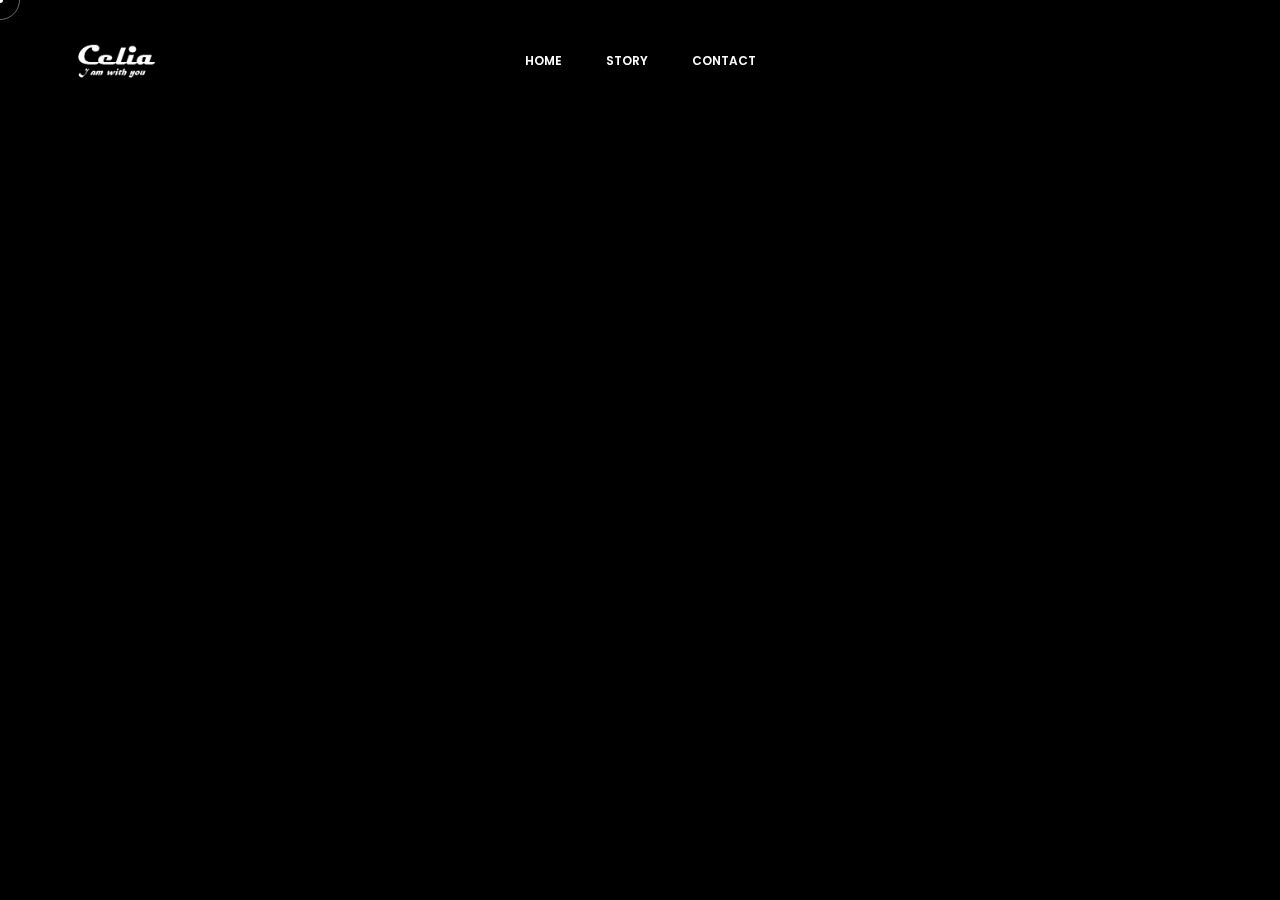
<file: contact.html>
<!DOCTYPE HTML>
<html lang="en">
    <head>
        <!--=============== basic  ===============-->
        <meta charset="UTF-8">
        <title>Celia, never the last day of summer</title>
        <meta name="robots" content="index, follow">
        <meta name="keywords" content="">
        <meta name="description" content="">
        <!--=============== css  ===============-->
        <link type="text/css" rel="stylesheet" href="static/css/plugins.css">
        <link type="text/css" rel="stylesheet" href="static/css/style.css">

    </head>
    <body>	
        <!-- main  -->
        <div id="main">
            <!--  logo -->
            <a class="abc logo-holder"><img src="static/picture/logo.png" alt=""></a>
            <!--  logo end -->
            <!--  navigation -->
            <div class="nav-holder main-menu">
                <nav>
                    <ul>
                        <li>
                            <a href="index.html" class="abc">HOME</a>
                        </li>
                        <li>
                            <a href="story.html" class="abc">STORY</a>
                        </li>
                        <li>
                            <a href="contact.html" class="abc">CONTACT</a>
                        </li>
                    </ul>
                </nav>
            </div>
            <!-- navigation  end -->  			
            <div class="nav-button-wrap">
                <div class="nav-button"><span></span><span></span><span></span></div>
            </div>
            <!--  navigation -->
            <!-- wrapper-->
            <div id="wrapper">
                <!-- content-holder-->
                <div class="content-holder hide_footer">
                    <div class="header-bg"></div>
                    <!-- content -->
                    <div class="content fl-wrap">
                        <!-- hero-section -->

						
                        <div class="container column-container">
                            <div class="fl-wrap content-item sec-anim">

								<div class = "contact-wrap-1" >
								 <a class = "story-wrap-pic"> <img src="static/picture/contact.png" width = 90%  alt="" /></a>
								</div>
								
								<div class = "contact-wrap" >
								 <a class = "story-wrap-pic"> <img src="static/picture/wx.jpg" width = 30%  alt=""/></a>
								</div>
	

                    <div class="footer-bg fl-wrap">
                        <div class="footer-bg_polcy"></div>
                        <div class="footer-bg_social_links"></div>
                        <div class="to-top-btn"><i class="fal fa-angle-up"></i></div>
                    </div>
                    <!-- share-wrapper-->
                    <div class="share-wrapper">
                        <div class="share-container isShare"></div>
                    </div>
                    <!-- share-wrapper  end -->
                    <div class="progress-bar-wrap">
                        <div class="progress-bar color-bg"></div>
                        <div class="mousey">
                            <div class="scroller"></div>
                        </div>
                    </div>
					<!-- policy-box-->
					            <div class="policy-box">
                <span>&#169; Abel 2021  -  Always love you. </span>
				<!-- policy-box end-->
            </div>
					
                </div>
                <!-- content-holder end-->
            </div>
			</div>
			</div>
			</div>
            <!-- wrapper end-->
            
            

            
            <!-- cursor-->
            <div class="element">
                <div class="element-item"></div>
            </div>
            <!-- cursor end--> 			
        </div>
        <!-- Main end -->
        <!--=============== scripts  ===============-->
		<script src="static/js/jquery.min.js"></script>
        <script src="static/js/plugins.js"></script>
        <script src="static/js/scripts1.js"></script>
    </body>
</html>
</file>
<file: static/css/style.css>
/* CSS Document */

/*======================================
 [ -Main Stylesheet-
  Theme: Endor Photography - Creative  Responsive Photography  Portfolio
  Version: 1.0
  Last change: 18/07/2021 
  ++fonts++
  ++general++ 
  ++cursor++ 
  ++header++ 
  ++portfolio++ 
  ++about++ 
  ++services++ 
  ++footer++ 
  ++share++ 
  ++blog++ 
  ++responsive++   
  ]
/*-------------Fonts---------------------------------------*/
@import url('css2.css');
/*-------------General Style---------------------------------------*/
html {
	overflow-x: hidden !important;
	overflow-y: scroll !important;
	height: 100%;
}
body {
	margin: 0;
	padding: 0;
	font-weight: 400;
	font-size: 14px;
	height:100%;
	text-align: center;
    color: #fff;
	background: #000;
	font-family: 'Poppins', sans-serif;
}
@-o-viewport {
	width: device-width;
}
@-ms-viewport {
	width: device-width;
}
@viewport {
	width: device-width;
}
 
/* ------Cursor------------------------------------------------------------ */
.main-loader {
	position: fixed;
	top: 0;
	right: 0;
	left: 0;
	bottom: 0;
	z-index: 100;
	background: #000;
}
.ml-wrap {
	position: absolute;
	left: 50%;
	width: 120px;
	transform: translateY(-50%);
	margin-left: -45px;
 
	top: 50%;
}
.ml-wrap img {
	width: 120px;
	height: auto;
	position: relative;
	z-index: 1;
}
.ml-mask {
  position: absolute;
  top: -10%;
  right: 0;
  width: 200%;
  height: 120%;
  max-width: none;
  background-image: linear-gradient(to right, transparent, #000 50%, #000);	
	z-index: 2;
}
/*--------------Typography--------*/
p {
	font-size: 12px;
	line-height: 24px;
	padding-bottom: 10px;
	font-weight: 400;
    color: #fff;
}
blockquote {
	float: left;
	padding: 10px 20px;
	margin: 0 0 20px;
	font-size: 17.5px;
	border-left: 8px solid #333;
	position: relative;
}
blockquote:before {
	font-family: Font Awesome\ 5 Pro;
	content: "\f10e";
	position: absolute;
	color: #ccc;
	bottom: 3px;
	font-size: 33px;
	right: 6px;
	opacity: 0.2
}
blockquote p {
	font-style: italic;
	color: #ccc;
}
/*--------------General------------*/
#main {
	height: 100%;
	width: 100%;
	position: absolute;
	top: 0;
	left: 0;
	z-index: 2;
}
.fl-wrap {
	float: left;
	width: 100%;
	position: relative;
}
.full-height {
	height:100%;
}
.hidden-item , .hov_zoom{
	overflow:hidden;
}
#wrapper , .content-holder {
	position: absolute;
	top: 0;
	left:0;
	right: 0;
	bottom: 0;
	z-index: 1;
 
}
.bg {
	position: absolute;
	top: 0;
	left: 0;
	width: 100%;
	height: 100%;
	z-index: 1;
	background-size: cover;
	background-attachment: scroll;
	background-position: center;
	background-repeat: repeat;
	background-origin: content-box;
}
.overlay {
	position: absolute;
	top: 0;
	left: 0;
	width: 100%;
	height: 100%;
	background: #000;
	opacity: 0.4;
	z-index: 3;
}
.hero-showcase-wrap {
	position: fixed;
	top: 0;
	left: 0;
	right: 0;
	bottom: 0;
	overflow: hidden;
}
.hero-showcase {
	position: absolute;
	height:100vh;
    width:100%;
	overflow:hidden;
	perspective: 2200px;
	padding: 150px 0 0 150px;
}
.content {
	padding: 150px 150px 0;
	z-index: 1;
}
.container {
	max-width: 1224px;
	width: 92%;
	margin: 0 auto;
	position: relative;
	z-index: 5;
}
.small-container {
	max-width: 1064px;
}
.header-bg {
	position: fixed;
	top: 0;
	left: 0;
	right: 0;
	height: 120px; 
	z-index: 2;
	background:rgba(0,0,0,0.8);
    -webkit-backdrop-filter: blur(5px);
    backdrop-filter: blur(5px);
}
.hb_mob {
	display: none;
}
.footer-bg {
	padding: 0 60px 50px;
}
.nav-holder {
	position: fixed;
	top: 50px;
	right:50%;
	transform: translateX(50%);
	z-index: 20;
}
.nav-holder li {
	display: inline-block;
	margin: 0 20px;
}
.nav-holder li a {
	color: #fff;
	text-transform: uppercase;
	font-size: 12px;
	font-weight: 600;
}
.nav-holder nav li ul {
	margin: 30px 0 0 0;
	opacity: 0;
	visibility: hidden;
	position: absolute;
	min-width:190px;
	top: 66px;
	left: 0;
	z-index: 1;
	padding:10px 0;
	background: rgba(0,0,0,0.71);
	transition: all .2s ease-in-out;
}
.nav-holder nav li:hover > ul {
	opacity: 1;
	visibility: visible;
	margin: 0;
}
.nav-holder nav li ul li ul {
	top: -10px  ;
	left: 100%;
	margin-left:25px;
	margin-top:0;
	max-width:150px;
}
.nav-holder nav li ul li:hover  > ul  {
	opacity: 1;
	visibility: visible;
	margin-right:0px;
}
.nav-holder nav li ul li {
	width:100%;
	float:left;
	height:auto;
	position:relative;
}
.nav-holder nav li a:hover{
    color: #999;
}
.nav-holder nav li ul a {
	color:#fff;
	float:left;
	width:100%;
	font-size:12px;
	text-align:left;
	padding:6px 15px;
	letter-spacing:0px;
}
.nav-button-wrap {
	position: fixed;
	right: 140px;
	display: none;
	height:38px;
	width:38px;
	cursor:pointer;
	top:20px;
	z-index: 50;
}
.nav-button  {
	position:absolute;
	top:50%;
	left:50%;
	width:22px;
	height:20px;
	margin-left:-11px;
	margin-top:-6px;
}
.nav-button span{
	float:left;
	width:100%;
	height:2px;
	background:#fff;
	margin-bottom:4px;
	border-radius:4px;
    transition: all 200ms linear;
}
.nav-button span:first-child {
    width: 50%;
}
.share-btn {
	position: fixed;
	top: 40px;
	right: 60px;
	z-index: 20;
	color: #fff;
	cursor: pointer;
	font-size: 10px;
	text-transform: uppercase;
	border: 1px solid rgba(255,255,255,0.1);
	height: 40px;
	line-height: 40px;
	width: 126px;
	overflow: hidden;
	font-weight: 600;
	background: rgba(255,255,255,0.08);
}
.share-btn:before {
	font-family: Font Awesome\ 5 Pro;
	content: "\f00d";
	position: absolute;
	left: 0;
	right: 0;
	top: 100%;
	height: 40px;
	line-height: 40px;
 	transition: all .3s ease-in-out;
	background: #333;
	color: #fff;
}
.share-btn.uncl-share:before {
	top: 0;
}
.policy-box {
	position: fixed;
	z-index: 20;
	right: 60px;
	bottom: 40px;
	color: #fff;
	text-align: left;
	font-weight: 600;
	font-size: 11px;
	text-transform: uppercase;
	transition: all .2s ease-in-out; 
}
.footer-bg_polcy  {
	float: right;
	color: #fff;
	text-align: left;
	font-weight: 600;
	font-size: 11px;
	text-transform: uppercase;	
}
.sd_footer.social_links {
	display: block;
}
/* ------header------------------------------------------------------------ */
.logo-holder {
	position: fixed;
	top: 30px;
	left:60px;
	z-index: 20;
} 
.logo-holder img {
	width: auto;
	height: 60px;
}
.social_links {
	position: fixed;
	bottom: 40px;
	left: 50px;
	z-index: 20;
	font-weight: 700;
	transition: all .2s ease-in-out;
}
.footer-bg_social_links {
	font-weight: 700;
	float: left;
}
.social_links ul , .footer-bg_social_links ul , .mob-footer_gal ul {
	float: left;
}
.social_links li , .footer-bg_social_links li , .mob-footer_gal li {
	float: left;
	margin-left: 15px;
}
.social_links li a , .footer-bg_social_links li a ,  .mob-footer_gal li a {
	color: #fff;
	font-size: 12px;
}
.social_links span , .footer-bg_social_links   span , .mob-footer_gal span {
	float: left;
	margin-right: 10px;
	position: relative;
	font-size: 12px;
	top: 2px;  
}
.mob-footer_gal {
	padding: 0 30px 30px;
}
.mob-footer_gal .sc-links_clone {
	float: right;
}
.mfg-2 {
	display: none;
}
/* ------portfolio------------------------------------------------------------ */
.hero-section_bg {
	overflow: hidden;
	padding: 240px 0;
	z-index: 1;
}
.hero-sec_anim {
	position: absolute;
	top: 0;
	left: 0;
	right: 0;
	bottom: 0;
	background:#000;
	z-index: 10;
}
.hero-section_bg:before {
	content: '';
	position: absolute;
	left: 0;
	right: 0;
	bottom: 0;
	height: 30%;
	background: linear-gradient(to bottom, rgba(0, 0, 0, 0) 0%, rgba(0, 0, 0, 0.99) 100%);
	z-index: 10;
}
.hero-section_title {
	z-index: 2;
}
.sec-anim , .hero-section_title {
	transform: translateY(50px);
	opacity: 0;
}
.hero-section {
	margin-bottom: 150px;
}
.hero-section_title h2 {
    font-family: 'Oswald', sans-serif;
    font-weight: 700;
    font-size: 60px;
    line-height: 90px;
	color: #fff;
	text-transform: uppercase;
	position: relative;
	top: -60px;
}
.hero-section_title h2:before {
	content: '';
	position: absolute;
	left: 50%;
	bottom: -60px;
	width: 50px;
	height: 2px;
	background: #fff;
	margin-left: -25px;
}
.section {
	margin: 90px 0;
}
.section-title {
	margin: 0 0 90px 0;
}
.section-title h3 {
	font-size: 30px;
    line-height: 40px;
	color: #fff;
	font-weight: 700;
}
.column-wrapper_text p {
	text-align: left;
	color: #BABABA;
}
.column-wrapper_text h4 {
	text-align: left;
	color: #fff;
	font-size: 22px;
	margin-bottom: 30px;
}
.image-collage-wrap {
	padding: 0 0 0 40px
}
.image-collage-wrap img {
	width: 100%;
	height: auto;
	top: -60px;
	position: relative;
}
.inline-facts-holder {
	text-align: left;
	margin-top: 20px;
} 
.inline-facts {
	float: left;
	width: 33.3%;
}
.inline-facts .num {
	font-size: 36px;
	color: #fff;
    font-weight: 700;
	padding-right: 10px;
}
.inline-facts h6 {
	color: #BABABA;
	font-size: 11px;
}
.services-item {
	padding: 90px 40px 30px;
	background: #111;
}
.column-wrapper_text.services-item h4 {
	font-size: 18px;
}
.services-item i {
	position: absolute;
	right: 20px;
	top: 20px;
	font-size: 54px;
	color: #fff;
	opacity: 0.2;
}
.serv-list {
    float: left;
    width: 100%;
	margin-top: 12px;
	padding-top: 20px;
	border-top: 1px solid rgba(255,255,255,0.1)
}
.serv-list li {
	float: left;
    text-align: left;
    padding:0  10px 0 0;
	color: #fff;
	font-size: 10px;
	text-transform: uppercase;
}
.serv-number {
	position: absolute;
	top: 30px;
	left: 40px;
    font-weight: 600;
}
.fixed-aside-btn {
	position: fixed;
	top: 50%;
	right: 0;
	z-index: 10;
	width: 60px;
}
.fixed-aside-btn_item {
	position: absolute;
    left: -20px;
    top: 50%;
    font-size: 10px;
    text-transform: uppercase;
    font-weight: 500;
    color: #fff;
    letter-spacing: 2px;
    white-space: nowrap;
	opacity: 0;
    transform: rotate(90deg);
    z-index: 2;
}
.fixed-aside-btn_item:before {
	content: '';
	position: absolute;
	left: 0;
	bottom: -10px;
	height: 2px;
	transition: all .3s ease-in-out;
	width: 0;
	background: #fff;
}
.fixed-aside-btn_item:hover:before {
	width: 30px;
}
.fixed-aside-btn_item i {
	margin-left: 20px;
	transition: all .3s ease-in-out;
}
.fixed-aside-btn_item:hover i {
	transform: rotate(90deg);
}
.fixed-aside-btn_item:hover {
	color: rgba(255,255,255,0.7)
}
.progress-bar-wrap {
	position:fixed;
	top:50%;
	left: -60px;
	height: 350px;
	margin-top: -175px;
	width: 1px;
 	transition: all .4s ease-in-out;
	z-index:23;
}
.pbw_vis {
	left: 60px;
	opacity: 1;
}
.progress-bar-wrap:before {
	content:'';
	position:absolute;
	top:0;
	left:0;
	width:1px;
	height:100%;
	background:rgba(255,255,255,0.2);
	z-index:1;
}
.progress-bar {
    position:relative;
    height:0%;
    width:1px;
	z-index:2;
	top:0;
	background: rgba(255,255,255,0.3);
	transition: all .6s ease-in-out;
}
.mousey {
	position: absolute;
	bottom: -60px;
	right: -9px;
	width: 20px;
	height: 30px;
	border-radius: 3px;
	padding: 0 6px;
	border: 1px solid rgba(255,255,255,0.3);
	box-sizing: border-box;
}
.scroll-down-wrap.transparent_sdw .mousey {
	border-color:#fff;
}
.scroller {
	position: relative;
	left: 50%;
	top: 6px;
	margin-left: -1px;
	width: 2px;
	height: 4px;
	background:#fff;
	border-radius: 25%;
	animation-name: scroll;
	animation-duration: 2.2s;
	animation-timing-function: cubic-bezier(.15, .41, .69, .94);
	animation-iteration-count: infinite;
}
.scroll-down-wrap.transparent_sdw .scroller {
	background:rgba(255,255,255, 0.4);
}
@keyframes scroll {
	0% {
		opacity: 0;
	}
	10% {
		transform: translateY(0);
		opacity: 1;
	}
	100% {
		transform: translateY(10px);
		opacity: 0;
	}
}
.page-scroll-nav {
	position: fixed;
	top: 50%;
	right: 60px;
	margin-top: -30px;
	z-index: 20;
	width: 120px;
}
.page-scroll-nav li {
	float: left;
	width: 100%;
	margin-bottom: 10px;
	text-align: right;
}
.page-scroll-nav li a {
	color:#fff;
	font-size: 11px;
	text-transform: uppercase;
	font-weight: 600;
	position: relative;
	opacity: 0;
	float: left;
	width: 100%;
	transform: translateY(10px);
}
.page-scroll-nav li a:hover {
	color: rgba(255,255,255,0.5);
}
.page-scroll-nav li a:before {
	content: '';
	position: absolute;
	right: -30px;
	height: 1px;
	top: 50%;
	width: 0;
	background:rgba(255,255,255, 0.5);
	transition: all .2s ease-in-out;
}
.page-scroll-nav li a.actscr-link:before {
	width: 15px;
}
/*------ testimonials------------------------------------------------*/
.testi-item p{
	text-align:left;
	padding:25px 0 20px 0;
	color: #BABABA;
	font-size:12px;
}
.testi-item {
	padding: 20px 30px 25px;
	background: #111;
}
.testi-item:after {
    font-family: Font Awesome\ 5 Pro;
    content: "\f10e";
    bottom: 20px;
    right: 25px;
    position: absolute;
    color: #fff;
    opacity: .2;
    font-size: 24px;
}
.testi-item h3 {
	font-size:14px;
	padding:16px 0 14px 70px;
	font-weight:700;
	text-align:left;
}
.testi-number {
    position: absolute;
    right: 30px;
    top: 20px;
    color: #fff;
    font-size: 14px;
    z-index: 20;
    font-weight: 600;
}
.teti-link{
	float:left;
	font-weight:600;
	border-bottom:1px dotted rgba(255,255,255,0.3);
	color:#fff;
	font-size:10px;
	letter-spacing:2px;
	text-transform:uppercase;
}
.testi-avatar  , .testi-avatar img{
	width:50px;
	height:50px;
	border-radius:100%;
}
.testi-avatar {
	position:absolute;
	left:30px;
	top:20px;
	opacity:1;
	overflow:hidden;
}
.single-slider img {
	width:100%;
	height:auto;
}
.testilider-controls {
	float:left;
	position:relative;
	margin-top:40px;
}
.testilider-controls .ss-slider-btn {
	float:left;
	width:36px;
	height:36px;
	line-height:36px;
	color:#fff;
	background:#292929;
	border-radius:100%;
	margin-right:6px;
	cursor:pointer;
}
.tc-pagination {
	margin-top: 30px;
}
.tc-pagination .swiper-pagination-bullet   {
	background:none;
	position:relative;
	margin-right: 20px;
	height: 6px;
	opacity:1;
}
.tc-pagination .swiper-pagination-bullet:before  {
	content:'';
	position:absolute;
	left:50%;
	top:0;
	height:100%;
	width:6px;
	border-radius:100%;
	background:rgba(255,255,255,0.4);
	margin-left:-3px;
    transition: all 0.5s ease;
}
 .tc-pagination  .swiper-pagination-bullet:after  {
	content:'';
	position:absolute;
	left:50%;
	top:50%;
	width:22px;
	height:22px;
	margin:-11px 0 0 -11px;
	box-sizing:border-box;
	border:1px solid rgba(255,255,255,0.4);
	border-radius:100%;
    transition: all 0.3s ease;
    transform :scale(0.0);
}
 .tc-pagination  .swiper-pagination-bullet.swiper-pagination-bullet-active:after  {
    transform :scale(1.0);
}
 .tc-pagination  .swiper-pagination-bullet.swiper-pagination-bullet-active:before   {
	background: #fff;
}
.client-list {
	margin:30px 0 0;
}
.client-list li {
	float: left;
	width: 25%;
	position: relative;
	overflow: hidden;
	padding: 2px;
	margin: 0;
}
.client-list li a {
	float: left;
	width: 100%;
	padding: 20px 70px;
	transition: all 200ms linear;
	position: relative;
}
.client-list  li a:hover {
	background:#111;
}
.client-list li img {
	width: 100%;
	height: auto;
}
/* ------portfolio------------------------------------------------------------ */
.gallery-items {
	width:150%;
	padding:  0 150px 150px 0;
}
.grid-item-holder , .folio-img {
	float:left;
	width:100%;
	height:auto;
	position:relative;
	overflow:hidden;
}
.gallery-item {
	float: left;
	position: relative;
	width: 25% ;
	padding: 20px 20px 0 0;
}
.hov_box {
	position: relative;
	overflow: hidden;
	opacity: 0;
	transform: scale(0.94)
}
.gallery-item img {
    float: left;
    width:100%;
	height: auto;
    position: relative;
    z-index: 1;
    -webkit-transition: all 2000ms cubic-bezier(.19,1,.22,1) 0ms;
    -webkit-transform: translateZ(0);
    transform: translateZ(0);
    transition: all 2000ms cubic-bezier(.19,1,.22,1) 0ms;
}
.gallery-item:hover img {
	-webkit-transform: scale(1.1);
	transform: scale(1.1);
}
.filter-btn {
	position: fixed;
	top: 50%;
	right: 50px;
	width: 44px;
	height: 44px;
	z-index: 10;
	margin-top: -22px;
	cursor: pointer;
	color: #fff;
}
.filter-btn_container:before {
	font-family: Font Awesome\ 5 Pro;
	content: "\f00d";
	position: absolute;
	color: #fff;
	bottom: 4px;
	left: -8px;
	width: 44px;
	height: 44px;
	line-height: 44px;
	font-size: 18px;
	font-weight: 100;
	opacity: 1;
	transform: scale(1.0);
	transition: all 0.2s linear;
	transition-delay: 0.1s;
}
.filter-btn.hid-filter .filter-btn_container:before {
	opacity: 0;
	transform: scale(0);
}
.filter-btn_container {
	float: left;
	position: relative;
    width:44px;
    height: 44px;		
}
.filt-line {
	position: relative;
	float: left;
	width: 14px;
	height: 14px;
	margin: 2px;
	border: 1px solid rgba(255,255,255,0.6);
	box-sizing: border-box;
	transition: all 0.2s linear;
	opacity: 0;
	transform: scale(0);
}
.filter-btn.hid-filter .filt-line {
	opacity: 1;
	transform: scale(1.0);	
}
.filter-btn.hid-filter .filt-line:nth-child(2) {
	transition-delay: 0.1s
}
.filter-btn:hover .filt-line:nth-child(2)  , .filter-btn:hover .filt-line:nth-child(3)  {
	transform:translateY(10px);
	opacity: 0;
}
.filt-title {
	position: absolute;
	left: -2px;
	bottom: -15px;
	opacity: 0;
	font-size: 10px;
	text-transform: uppercase;
	margin-top: 6px;
	transition: all 0.3s linear;
 	transition-delay: 0.2s
}
.filter-btn:hover .filt-title {
	opacity: 1;
	margin-top: 0;
}
.gallery-filters-wrap {
	position: fixed;
	top: 0;
	left: 0;
	bottom: 0;
	right: 0;
	z-index: 9;
	display: none;
}
.gallery-filters {
	position: absolute;
	top: 50%;
	right: 250px;
	transform: translateY(-50%);
	z-index: 3;
}
.count-folio {
	position: absolute;
	right: -50px; 
	top: 50%;
	z-index: 1;
	transform: translateY(-50%);
	color: #fff;
	opacity: 0;
}
.count-folio div {
	float: left;
	position: relative;
	font-family: 'Oswald', sans-serif;
    -webkit-text-stroke-color: rgba(255,255,255,0.15);
    -webkit-text-stroke-width: 1px;
    color: rgba(255,255,255,0.01);
    font-size: 164px;
	font-weight:800;
}
.gallery-filters a {
	color: #fff;
	margin: 0 15px;
    font-family: 'Oswald', sans-serif;
    font-size: 16px;
    text-transform: uppercase;
    font-weight: 700;
	position: relative;
	z-index: 2;
	opacity: 0;
	top: 10px;
}
.gallery-filters a span {
	font-size:12px;
	position: relative;
	margin-right: 10px;
	width: 20px;
	opacity: 0.6
}
.gallery-filters a:before {
	content: '';
	position: absolute;
	left: 24px;
	bottom: -10px;
	width: 0;
	height: 3px;
	background: #fff;
	transition: all 0.3s linear;
}
.gallery-filters-overlay {
	position: absolute;
	left: 0;
	right: 0;
	bottom: 0;
	top: 0;
	z-index: 1;
	transition: all 0.3s linear;
	opacity: 0;
    background: linear-gradient(to right, rgba(0, 0, 0, 0) 0%,rgba(0, 0, 0, 0.99) 100%);
}
.vis_overlay {
	opacity: 1;
}
.gallery-filters a.gallery-filter-active:before   {
	width: 24px;
}
.hov_box  .overlay {
	transition: all 0.3s linear;
	opacity: 0.3;
}
.hov_box:hover .overlay {
	opacity: 0.6;
}
.hov_box-title  {
	position: absolute;
	top: 50%;
	left: 0;
	right: 0;
	z-index: 3;
 	transition: all 0.3s linear;
	opacity: 0;
	transform: translateY(20px)
}
.hov_box:hover .hov_box-title {
	opacity: 1;
	transform: translateY(0)
}
.hov_box-title a {
	font-size: 22px;
	font-weight: 600;
	color: #fff;
	display: block;
	position: relative;
}
.hov_box-title a:before {
	content: '';
	position: absolute;
	top: -15px;
	left: 50%;
	width: 0;
	height: 2px;
	margin-left: 0;
	background: #fff;
	transition: all 0.3s linear;
}
.hov_box-title a:hover:before {
	width: 30px;
	margin-left: -15px;
}
.cat_item {
	display: inline-block;
	margin-top:10px;
	font-size: 10px;
	font-weight: 500;
	text-transform: uppercase;
	z-index: 3;
}
.fsc-holder {
    height: 100%;
    position: absolute;
    top: 0;
    left: 0;
	width: 100%;
    padding: 120px 0 100px 0;
    z-index: 1;
    overflow: hidden;
}
.swiper-container {width:100%;height:100%;margin:0 auto;}  
.anim-fw {
	float:left;
	width:100%;
	height:100%;
	position:relative;
}
.fw-carousel .swiper-container {
	position:absolute;
	left:0;
	right:0;
}
.fw-carousel .swiper-slide img   {
	width: auto!important;
	height:100%!important;
	position:relative;
	z-index:1;
}
.fw-carousel    .swiper-slide    {
    width: auto !important;
    height: 100% !important;
    display: inherit !important;
	overflow: hidden;
}
.hs_init-container {
	position: absolute;
	left: 50%;
	width: 450px;
	bottom:-50px;
	z-index: 20;
	margin-left: -225px;
	opacity: 0;
}
.hs_init {
	position: absolute;
	left: 0;
	right: 0;
	height: 1px;
	background: rgba(255,255,255,0.2);
}
.swiper-scrollbar-drag {
	background: #fff
}
.fwcb {
	position: absolute;
	top: 50%;
	width: 20px;
	height: 20px;
	line-height: 20px;
	margin-top: -9px;
	cursor: pointer;
	font-size: 18px;
}
.fw-carousel-button-prev {
	left: -40px;
}
.fw-carousel-button-next {
	right: -40px;
}
.pr-det_btn {
	position: absolute;
	right:50px;
	bottom: -50px;
	height: 36px;
	opacity: 0;
    color: #fff;
    cursor: pointer;
    font-size: 10px;
	font-weight: 800;
    text-transform: uppercase;
	z-index: 20;
}
.pr-det_btn_title {
	float: left;
	position: relative;
	top: 8px;
	margin-right: 20px;
}
.pr-det_btn:hover .pr-det_btn_title {
	color: rgba(255,255,255,0.7)
}
.pib_icon {
 	width:40px;
	height:40px;
	float: left;
}
.sb-button_point {
	height:10px;
	float: left;
	width: 100%;
	position: relative;
}
.sb-button_point:before {
	content:'';
	position:absolute;
	right:50%;
	top:50%;
	width:4px;
	height:4px;
	background:rgba(255,255,255,0.5);
	margin:-2px -2px 0 0;
	border-radius:100%;
	transition: all .2s ease-in-out;
}
.sb-button_point:nth-child(2):before {
	background: #fff
}
.pr-det_btn:hover .sb-button_point:nth-child(2):before {
	margin-right:8px;
}
.pr-det_wrapper {
	position: absolute;
	top: 0;
	right: 0;
	bottom: 0;
	width: 100%;
	z-index: 21;
	overflow: hidden;
	display: none;
}
.sidebar-container {
	position: fixed;
	top: 0;
	right: 0;
	bottom: 0;
	width: 100%;
	z-index: 31;
	overflow: hidden;
	display: none;
}
.pr-det_overlay , .sb-det_overlay {
	position: absolute;
	right: 0;
	width:200%;
 	transition: all .2s ease-in-out;
	top: 0;
	bottom: 0;
	opacity: 0;
	background: linear-gradient(to right, rgba(0, 0, 0, 0) 0%,rgba(0, 0, 0, 0.99) 100%);
}
.pr-det_overlay.vis_detoverlay , .sb-det_overlay.vis_sboverlay {
	opacity: 1
}
.pr-det_container , .sidebar-content {
	position: absolute;
	right: 60px;
	top: 110px;
	bottom: 90px;
	width: 500px;
	z-index: 4;
	overflow-y: scroll;
    scrollbar-width: none;
    -ms-overflow-style: none;
}
.pr-det_container::-webkit-scrollbar , .sidebar-content::-webkit-scrollbar {
  	width: 0px;
}
.pr-det_box {
	padding-top: 150px;
	text-align: left;
	opacity: 0;
	left: -60px;
}
.sidebar-item {
	padding: 60px 0 30px;
}
.pr-det_box h2 {
	color: #fff;
	font-size: 26px;
	font-weight: 700;
	padding-bottom: 30px;
	position: relative;
}
.pr-det_box h2:before {
    content: '';
    position: absolute;
    left: 0;
    top: -20px;
    width: 30px;
    height: 3px;
    background: #fff;
}
.pr-det_box p{
	color: rgba(255,255,255,0.8);
}
.caption-wrap {
	margin-top:20px;
	margin-bottom:30px;
}
.caption-wrap ul li {
	width:50%;
	float:left;
	padding:20px  0;
}
.caption-wrap ul li span , .caption-wrap ul li a  {
	width:100%;
	float:left;
	text-align:left;
}
.caption-wrap ul li a {
	width:auto;
	padding-right:6px;
}
.caption-wrap ul li a   {
	text-transform: uppercase;
    font-weight: 700;
	font-size:12px;
	color:#fff;
}
.caption-wrap ul li a:hover {
	color:#666;
	text-decoration:none;
}
.caption-wrap ul li span   {
    color: #999;
    text-align: left;
    font-size: 12px;
    font-weight: 600;
    letter-spacing: 2px;
	padding-bottom:10px;
}
.cl-det-btn {
	float: left;
	font-size: 10px;
	text-transform: uppercase;
	color: #fff;
	cursor: pointer
}
.cl-det-btn i {
	margin-left: 20px;
	position: relative;
	transition: all .2s ease-in-out;
	left: 0;
}
.cl-det-btn:hover i {
	left: -8px;
}
.pr-det_title{
	position: absolute;
    left: -60px;
    top: 50%;
    z-index: 2;
    transform: translateY(-50%);
    font-family: 'Oswald', sans-serif;
    -webkit-text-stroke-color: rgba(255,255,255,0.25);
    -webkit-text-stroke-width: 1px;
    color: rgba(255,255,255,0.01);
    font-size: 164px;
    font-weight: 800;
	opacity: 0;
}
.fw-carousel-wrap .fw-carousel img {
   	transition: all .2s ease-in-out;
    transition-delay: 0.4s;
	opacity: 1;
	transform: scale(1.0);
}
.fw-carousel-wrap.viscale .fw-carousel img {
	opacity:0.8;
    transform: scale(0.95);
} 
.fw-carousel .swiper-slide.folio-slider-link {
	width:150px!important;
}
.anim-fw{
    opacity: 0;
    transform: scale(0.94);	
}
.folio-slider-link_item {
    background: #111;
    color: #fff;
    width: 80px;
    height: 100%;
    position: absolute;
    left: 10px;
    top: 0;
	overflow: hidden;
}
.folio-slider-link_item:before {
	font-family: Font Awesome\ 5 Pro;
	content: "\f053";
	position: absolute;
	top: 50%;
	width: 80px;
	height: 80px;
	line-height: 80px;
	margin-top: -40px;
	right: -80px;
	z-index: 4;
	background: #222;
	color: #fff;
	font-size: 11px;
	transition: all .2s ease-in-out;
}
.folio-slider-link_item:after {
	content: "";
	position: absolute;
	top: 0;
	width: 80px;
	bottom: 0;
	right: -80px;
	z-index: 3;
	background: #222;
	transition: all .2s ease-in-out;
}
.folio-slider-link_item:hover:before , .folio-slider-link_item:hover:after  {
	right: 0;
}
.folio-slider-link_item span {
    position: absolute;
    left: -12px;
    top: 50%;
    font-size: 9px;
    text-transform: uppercase;
    font-weight: 500;
    color:#fff;
    letter-spacing: 2px;
    white-space: nowrap;
    transform: rotate(-90deg);
    z-index: 2;
}
.box-media-zoom {
	position: absolute;
	top: 0;
	right: -60px;
	width: 60px;
	height: 60px;
	line-height: 60px;
	color: #fff;
	font-size:12px;
	background: #111;
	z-index: 5;
	cursor:pointer;
	transition: all 200ms linear;
}
.hov_zoom:hover .box-media-zoom  {
	right: 0
}
/* ------Blog------------------------------------------------------------ */
.post-items {
	margin-bottom: 50px;
}
.post-item {
	width: 50%;
	position: relative;
	float: left;
	padding:  20px  ;
}
.post-item_media a {
	display: block;
}
.post-item_media img {
	width: 100%;
	height: auto;
}
.post-item_content {
	padding-bottom: 30px;
	padding-top:30px;
	transition: all 200ms linear;
}
.post-item:hover .post-item_content {
	background: #111;
}
.post-item_content h3 {
    font-size: 28px;
    font-weight: 600;
    margin-bottom: 25px;
	text-align: left;
}
.post-item_content h3 a , .post-header a , .post-header span , .post-link {
	color: #fff
}
.post-header a , .post-header span  {
	float: left;
	margin-right: 10px;
	font-size: 12px;
}
.post-opt{
	margin-bottom:10px;
}
.post-opt li {
    float: left;
    margin-right: 10px;
    font-size: 11px;
    letter-spacing: 1px; 
    text-transform: uppercase;
    font-weight: 600;
}
.post-opt li i {
	margin-right: 6px;
	color: rgba(255,255,255,0.7)
}
.post-opt li a, .post-opt li span {
    color: #fff;
}
.post-item_content p {
	text-align: left;
	color: #aaa;
	font-size: 16px
}
.post-link {
	float: left;
	padding: 15px 30px;
	background: #222;
	font-size: 11px;
	margin-top: 15px;
}
.pagination {
	margin:50px 0 90px 0 ;
	text-align:center;
	display: inline-block;
	z-index:10;
	position:relative;
}
.pagination  a {
	float:left;
	width:60px;
	height:60px;
	line-height:60px;
	box-sizing:border-box;
	position:relative;
	font-size:11px;
	color:#fff;
    background: #222;
	letter-spacing:1px;
}
.pagination a.current-page, .pagination a:hover {
    background: #111;
}
.pagination  a i {
	font-size:12px;
}
.sidebar-button-wrap {
	position: fixed;
	right: 60px;
	z-index: 20;
	top:50%;
	width:30px;
	height:30px;
	cursor:pointer;
	opacity: 0;
	transform: scale(0);
}
.sidebar-button-wrap:before {
	content:'';
	position:absolute;
	top:0;
	left:0;
	transition: all 200ms linear;
	width:12px;
	height: 12px;
	box-sizing: border-box;
	background: rgba(255,255,255,0.1);
	border:1px solid rgba(255,255,255,0.4);
}
.sidebar-button-wrap:after {
	content:'';
	position:absolute;
	top:0;
	right:0;
 	background: rgba(255,255,255,0.1);
	width:12px;
	height: 100%;
	transition: all 200ms linear;
	box-sizing: border-box;
	border:1px solid rgba(255,255,255,0.4);
	transition-delay: .2s;
}
.sidebar-button-wrap:hover:before {
	height: 100%;
}
.sidebar-button-wrap:hover:after {
	height: 12px;
}
.sidebar-button-wrap span {
	position: absolute;
	left: 50%;
	transform: translateX(-50%);
	top: 100%;
	margin-top:30px;
	text-transform: uppercase;
	transition: all 200ms linear;
	font-size: 10px;
	opacity: 0;
}
.sidebar-button-wrap:hover span {
	margin-top: 20px;
	opacity: 1;
}
.main-sidebar-widget {
	float: left;
	width: 100%;
	margin-bottom: 40px;
}
.main-sidebar-widget h3 {
	text-align: left;
	font-size: 20px;
	font-weight: 600;
	margin:0 0 40px;
	position: relative;
}
.main-sidebar-widget h3:before {
	content: '';
	position: absolute;
	left: 0;
	bottom: -10px;
	width: 30px;
	height: 2px;
	background: #fff;
	opacity: 0.2
}
.category-widget li {
	width: 100%;
	margin-bottom: 10px;
	text-align: left;
	font-size: 12px;
	font-weight: 600;
}
.category-widget li a {
	color: #fff;
	padding-right: 10px;
}
.search-widget input {
    float: left;
    border: none;
	background: #222;
    width: 100%;
    padding: 25px 30px;
    font-size: 10px;
	text-transform: uppercase;
    position: relative;
    color: #fff;
    font-family: 'Poppins', sans-serif;
    -webkit-appearance: none;
	z-index: 1;
}
.search-widget button {
	border: none;
	background: none;
	 -webkit-appearance: none;
	position: absolute;
	right: 20px;
	top: 50%;
	color: #fff;
	transform: translateY(-50%);
	z-index: 2;
	cursor: pointer;
}
.tagcloud a {
    font-size: 10px;
	text-transform: uppercase;
    position: relative;
    color: #fff;
	float: left;
	background: #333;
	padding: 6px 10px;
	margin: 0 10px 10px 0
}
.sidebar-content {
    right: -500px;
    top: 110px;
    bottom: 0;
	background: #111;
	padding: 0 80px 0;
}
.recent-post-widget {
	float:left;
	width:100%;
	position:relative;
}
.recent-post-widget ul {
	list-style:none;
}
.recent-post-widget ul li {
	float:left;
	width:100%;
	margin-bottom:15px;
	position:relative;
}
.recent-post-img {
	float:left;
	width:100px;
}
.recent-post-img img {
	width:100px;
	height:auto;
}
.recent-post-content {
	float:left;
	padding-left:20px;
}
.recent-post-content h4 a:hover {
	opacity:0.6;
}
.recent-post-content h4 {
	float:left;
	width:100%;
	padding-bottom:6px;
	text-align:left;
}
.recent-post-content h4 a {
	font-weight:600;
	font-size:12px;
	color: #fff
}
.recent-post-opt   span.post-date {
	float:left;
	padding-right:10px;
	font-size: 11px;
}
.column-container {
    max-width: 1500px;
}
.single-post-container {
	max-width: 934px;
	width: 92%;
	margin: 0 auto 120px;
}
.bold-title {
	text-align: left;
	font-size: 22px;
	font-weight: 600;
	padding-bottom: 20px;
}
.single-post-container p{
	text-align: left;
	font-size: 13px;
}
.single-post_title {
	margin-bottom: 50px;
}
.single-post_title .hero-section_title h2 {
 	top: -100px;
	font-size: 70px;
}
.single-post_title .hero-section_title h4 {
    text-transform: uppercase;
    position: relative;
    top: -110px;
	font-weight: 600;
}
.single-post_title .hero-section_title h5 {
    position: relative;
    top: -90px;
	font-weight: 600;
}
.resp-img {
	width: 100%;
	height: auto;
	margin: 30px 0 40px;
}
.pr-tags li {
	float:left;
	margin-right:10px;
	font-size:10px;
	letter-spacing:2px;
	text-transform:uppercase;
}
.pr-tags li a{
	color:#aaa;
}
.blog-title-opt li a:hover  , .pr-tags li a:hover{
	color:#fff;
}
.pr-tags {
	margin-top:20px;
}
.pr-tags span {
	float:left;
	margin-right:10px;
 	font-size:10px;
	letter-spacing:2px;
	text-transform:uppercase;
}
.content-nav_holder {
	padding:0 70px;
	background: #111;
	z-index:20;
	margin: 0 0 70px;
}
.content-nav_holder  {
	z-index:10
}
.content-nav li {
	width:50%;
	float:left;
	position:relative;
}
.content-nav li:first-child {
	border:none;
}
.content-nav li a.ln , .content-nav li a.rn {
	color:#fff;
	font-size:12px;
	position:relative;
	width:100%;
	height:105px;
	line-height:105px;
	z-index:10;
}
.content-nav li a.ln  {
	text-align:left;
	float:left;
}
.content-nav li a.rn  {
	text-align:right;
	float:right;
}
.content-nav li:hover .content-nav-media{
	opacity:0.5;
}
.content-nav li:hover .content-nav-media .bg{
	transform: scale(1.3);
}
.content-nav li a.ln i , .content-nav li a.rn i  , .content-nav-media , .content-nav-media .bg , .closedet_style:before  {
    transition: all 300ms linear;
}
.content-nav li a.ln:hover i ,  .content-nav li a.rn:hover i  {
	transform: rotateX(360deg);
}
.content-nav li:hover a i {
	color:#fff;
}
.content-nav li a span {
	font-size:10px;
	text-transform:uppercase;
	letter-spacing:2px;
	font-weight:500;
}
.content-nav li a.ln span {
	padding-left:25px;
}
.content-nav li a.rn span  {
	padding-right:25px;
}
.content-nav li a.ln:before , .content-nav li a.rn:before {
	content:'';
	position:absolute;
	width:1px;
	height:20px;
	top:50%;
	margin-top:-10px;
	background:rgba(255,255,255,0.11);
}
.content-nav li a.ln:before {
	right:0;
}
.content-nav li a.rn:before {
	left:0;
}
.content-nav-media {
	position:absolute;
	top:0;
	left:-70px;
	right:-70px;
	bottom:0;
	overflow:hidden;
	opacity:0;
	z-index:1;
}
.content-nav-media .bg {
	transform: scale(1.0);
}
.comment-container {
	margin-bottom: 90px;
}
.blog-media {
	margin:30px 0;
}
.ss-slider-cont {
    position: absolute;
    bottom:-10px;
    width: 36px;
    height: 36px;
    color: #fff;
    cursor: pointer;
    font-size: 16px;
    line-height: 36px;
    z-index: 20;
    background: rgba(0,0,0,0.71);
    border-radius: 100%;
}
.ss-slider-cont-next {
    right: 0;
}
.ss-slider-cont-prev {
    left: 0;
}
/* ------Cursor------------------------------------------------------------ */
.element {
	position: fixed;
	left:0;
	top:0;
	width: 40px;
	height: 40px;
	pointer-events: none;
	z-index:10000;
}
.element-item {
	position: fixed;
	transform: translate(-50%, -50%) scale(1.0);
	width: 40px;
	height: 40px;
	border-radius: 50%;
	pointer-events: none;
	opacity:1;
	box-sizing:border-box;
	border:1px solid  rgba(255,255,255,0.4);
}
.element-item:before {
	content:'';
	position:absolute;
	top:50%;
	left:50%;
	width:6px;
	height:6px;
	margin:-3px 0 0 -3px;
	background:#fff;
	border-radius:100%;
	z-index:-1;
	transform: scale(1.0);
  	transition: all 500ms cubic-bezier(.19,1,.22,1) 0ms;
}
.element-item.elem_hover:before {
	opacity:0.2;
	transform: scale(6.5);
}
.element-item.elem_hover {
	border-color:transparent;
}
.element-item:after {
	font-family: Font Awesome\ 5 Pro;
	content: "";
	position:absolute;
	font-size:7px;
	left:50%;
	color:#fff;
	top:50%;
	width: 14px;
	height: 14px;
	font-weight:100;
	line-height:14px;
	margin:-7px 0 0 -7px;
	opacity:0;
  	transition: all 500ms cubic-bezier(.19,1,.22,1) 0ms;
	transform: scale(0);
	box-sizing: border-box;
}
.element-item.close-icon:before , .element-item.slider_hover:before  {
 	opacity:0;
}
.element-item.slider_hover {
	width: 60px;
	height: 60px;
}
.element-item.slider_hover:after {
	transform: scale(2.3) rotate(45deg);
	opacity:1;
	content: "\f424";
	line-height:16px;
} 
.element-item.slider_linknext:after {
	content: "Next";
	text-indent:-8px
}
.element-item.close-icon {
	width: 60px;
	height: 60px;
}
.element-item.close-icon:after {
	transform: scale(1.8);
	opacity:1;
	content: "\f00d";
	line-height:16px;
}
.element-item.loader_element:after {
	border:2px solid  rgba(255,255,255,0.1);
	border-top-color: #fff;
	opacity: 1;
	transform: scale(18.5);
	border-radius: 50%;
	animation: spin .9s linear infinite;
	width: 34px;
	height: 34px;
	font-weight:100;
	line-height:34px;
	margin:-17px 0 0 -17px;
}
@keyframes spin {
    from {
        transform:rotate(0deg);
    }
    to {
        transform:rotate(360deg);
    }
}
.to-top-btn {
	position: absolute;
	width: 50px;
	height: 80px;
	bottom: 0;
	left: 50%;
	margin-left: -25px;
	color: #fff;
	cursor: pointer;
	font-size: 30px;
}
.to-top-btn:before {
	content: '';
	position: absolute;
	left: 50%;
	width: 1px;
	height: 30px;
	bottom: 0;
	background: rgba(255,255,255,0.2);
	transition: all .2s ease-in-out;
}
.to-top-btn:hover:before {
	height: 42px;
}
.to-top-btn i {
	transition: all .2s ease-in-out;
	transform: translateY(0);
}
.to-top-btn:hover i {
	transform: translateY(-10px);
}
.contact-details {
	text-align:left;
	margin-top:50px;
}
.contact-details ul li {
	text-align:left;
	float:left;
	width:100%;
	font-weight: 600;
    word-spacing: 0;
	margin-bottom:12px;
	font-size:14px;
}
.contact-details ul li span {
	float:left;
	padding-bottom:10px;
	color: #999;
	width:100%;
	text-transform: none;
}
.contact-details ul li a {
	color: #fff
}
.contact-details ul li a:hover {
	text-decoration: underline;
}
.custom-form {
	float: left;
	width: 100%;
	position: relative;
}
.custom-form textarea,
.custom-form input[type="text"],
.custom-form input[type=email]  {
	float: left;
	border: none;
	background: #222;
	width: 100%;
	padding: 25px 30px;
	font-size: 12px;
	position: relative;
	color:#fff;
 	font-family: 'Poppins', sans-serif;
	-webkit-appearance: none;
}
.custom-form input::-webkit-input-placeholder,
.custom-form textarea::-webkit-input-placeholder  {
	color: #fff;
	font-weight: 600;
	font-size: 11px;
	position: relative;
	font-family: 'Poppins', sans-serif;
 
}
.custom-form input:-moz-placeholder,
.custom-form textarea:-moz-placeholder {
	color: #fff;
	font-weight: 600;
	font-size: 10px;
	text-transform:uppercase;
	position: relative;
	font-family: 'Poppins', sans-serif;
}
.custom-form textarea {
	height: 150px;
	resize: none;
	padding: 35px 30px 25px 30px;
	-webkit-appearance: none;
}
.custom-form input {
	margin-bottom: 20px;
}
.custom-form button {
	margin-top:25px;
	padding:18px 38px;
	font-size:12px;
	outline: none;
	border: none;
	cursor: pointer;
	-webkit-appearance: none;
	float: left;
	font-family: 'Poppins', sans-serif;
	border-radius:0;
	color:#fff;
	background: #222;
}
.custom-form button:hover {
	background: #333;
}
.custom-form  textarea:focus , .custom-form input[type="text"]:focus  , .custom-form  input[type=email]:focus  {
	background:#333;
	box-shadow: 0px 10px 14px 0px rgba(0, 0, 0, 0.96);
}
#message {
	text-align:left;
	float:left;
	width:100%;
	color:#fff;
}
#message h3 {
	font-size:18px;
	padding-bottom:6px;
	font-weight:800px;
}
#message p {
	color: #BABABA;
	padding-bottom: 15px;
}
#message p strong {
	font-weight:800px;
	color: #fff;
}
.error_message {
	padding-bottom: 15px;
}
.aside_anim {
	opacity: 0;
	right: -20px;
}
.page-load {
	position: fixed;
	top: 0;
	left: 0;
	right: 0;
	bottom: 0;
	z-index: 2;
	display: none;
}
.page-load_bg {
	position: absolute;
	top: 0;
	left: 0;
	right: 0;
	bottom: 100%;
	background: #000;
}
.mob-spinner {
	position:absolute;
	left:50%;
	top:50%;
	width:40px;
	height:40px;
	box-sizing:border-box;
	margin:-20px 0 0 -20px;
	border:4px solid rgba(255,255,255,0.2);
	border-bottom-color:#fff;
	z-index:20;
	border-radius:100%;
 	animation-name: spin;
  	animation-duration: 500ms;
  	animation-iteration-count: infinite;
  	animation-timing-function: linear;
	display: none;
}
@keyframes spin {
    from {
        transform:rotate(0deg);
    }
    to {
        transform:rotate(360deg);
    }
}
/* ------404------------------------------------------------------------ */
.error-wrap {
	position: absolute;
	top: 0;
	left: 0;
	right: 0;
	bottom: 0;
}
.error-wrap .overlay {
	opacity: 0.5;
}
.error-container {
	top:50%;
	z-index:20;
	transform: translateY(-50%)
}
.error-container:before {
	content: '';
	position: absolute;
	bottom: 52px;
	left: 50%;
	height: 2px;
	width: 40px;
	margin: 0 0 0 -20px;
}
.error-container h2 {
	font-size: 184px;
	color: #fff;
	font-weight: 700;
	line-height:185px;
 	font-family: 'Oswald', sans-serif;
	padding-bottom: 20px;
}
.error-container p {
	color: rgba(255, 255, 255, 0.91);
	font-size: 11px;
	text-align:center;
	letter-spacing:2px;
	font-weight: 600;
	text-transform:uppercase;
	margin-bottom: 30px;
}
.err_btn{
	padding: 15px 50px;
    background: #000;
    font-size: 11px;
	color: #fff;
	font-weight: 600;
	display: inline-block;
}
/* ------share------------------------------------------------------------ */
.share-wrapper {
	position:fixed;
	top:96px;
	right:56px;
	width: 130px;
	z-index:100;
}
.share-container {
	overflow:hidden;
}
.share-icon , .share-icon:after , .close-share-btn i {
    transition: all 100ms linear;
}
.share-icon:hover {
	background: #3C3C3C;
}
.share-icon {
    width: 60px;
	height:60px;
	line-height:60px;
	margin: 1px;
    float: left;
    position: relative;
    font-size: 12px;
	color:#fff;
	background: #333;
	opacity: 0;
}
.share-icon:before {
	font-family: Font Awesome\ 5 Brands;
}
.share-icon-digg:before {
    content: "\f1a6";
}
.share-icon-flickr:before  {
    content: "\f16e";
}
.share-icon-facebook:before  {
    content: "\f39e";
}
.share-icon-twitter:before {
    content: "\f099";
}
.share-icon-tumblr:before {
   content: "\f173";
}
.share-icon-linkedin:before {
     content: "\f0e1";
}
.share-icon-pinterest:before {
    content: "\f231";
}
.share-icon-stumbleupon:before {
    content: "\f1a4";
}
.hide_pol2 , .hide_pol3  {
	bottom: -50px;
	opacity: 0;
	visibility: hidden;
}
/* ------responsive------------------------------------------------------------ */
@media only screen and (max-width: 1264px) {
.hs_init-container {
    width: 300px;
    margin-left: -150px;
}
}
@media only screen and (max-width: 1064px) {
.mob-hid , .progress-bar-wrap , .sidebar-button-wrap  , .page-scroll-nav , .fixed-aside-btn , .hs_init-container , .pr-det_btn , .pr-det_title , .pr-det_overlay, .sb-det_overlay , .cl-det-btn ,   .sd_footer.social_links , .sd_footer_hide , .hide_pol2 , .hide_pol , .hide_pol3 , .element , .main-menu nav ul  {
	display: none;
}
.hb_mob , .nav-button-wrap , .mob-footer_gal , .mob-footer_gal.mfg-2 , .mob-spinner {
	display: block;
}
.filter-btn {
    top: 80px;
    right: 0;
    width:100%;
    height: 64px;
    z-index: 10;
    margin-top:0;
	background: #111;
    cursor: pointer;
    color: #fff;
	padding:14px 0 0 30px;
}
.filt-title {
    position:relative;
    left: 0;
    bottom: 0;
    opacity: 1;
	float: left;
	text-transform: inherit;
	font-size: 12px;
	font-weight: 600;
    margin: 8px 0 0 20px;
}
.filter-btn:hover .filt-title {
    margin:  8px 0 0 20px;
}
.gallery-items {
    width: 100%;
    padding:74px 0;
	float: left;
}
.gallery-item {
    width: 33.3%;
    padding:4px;
}
.hero-showcase , .fw-carousel .swiper-container  {
    position:relative;
    height: auto;
    overflow:inherit;
	float: left;
	width: 100%;
    padding: 0;
}
.hero-showcase-wrap , .fw-carousel-wrap {
    position: relative;
	float: left;
	width: 100%;
    overflow: inherit;
	padding-bottom: 30px;
}
.main-menu{
	position: fixed ;
	top:80px;
	right:-20px;
	width:300px;
	z-index:50;
 	padding:25px 10px ;
 	background:#111;
	visibility:hidden;
	opacity:0;
	-webkit-transition: all 0.4s  ease-in-out;
	transition: all 0.4s  ease-in-out;
}
.vismobmenu {
	opacity:1;
	right:0;
	visibility:visible;
}
.menusb {
	display:block;
	float:left;
	position:relative;
	width:100%;
	overflow:hidden;
}
.main-menu .menusb ul  {
	display:block;
	float:left;
	position:relative;
	width:100%;
}
.menusb li {
	margin: 0;
	float: left;
	width:100%;
	position:relative;
	overflow:hidden;
	padding:0 20px;
}
.menusb   li i {
	position:absolute;
	right:18px;
	top:12px;
}
.menusb  a {
	float:left;
	width:100%;
	padding:8px 5px;
	position:relative;
	font-weight: 500;
	font-size: 12px;
	color: #fff;
	line-height:20px;
	text-align:left;
}
.menusb  a.act-link {
	color:rgba(255,255,255,0.71);
}
.menusb a.back{
	padding-left:24px;
}
.menusb a.back:before{
	font-family: Font Awesome\ 5 Pro;
	content: "\f177";
	font-size:14px;
}		
.header-bg {
	height: 80px;
}	
.share-btn {
    top: 20px;
    right: 30px;
    width: 86px;
}
.share-wrapper {
    top: 78px;
    right: 23px;
}
.logo-holder {
    top: 24px;
    left: 30px;
}	
.logo-holder img {
	height: 30px
}	
.hov_box-title a {
    font-size: 16px;
}
.policy-box {
	right: 0;
}
.content {
    padding: 80px 30px 0;
}
.pagination {
    margin: 60px 0 30px 0;
}
.hero-section {
    margin-bottom: 40px;
}
.hero-section_title h2 {
    font-size: 84px;
}
.single-post_title {
    margin-bottom: 0;
}
.image-collage-wrap {
    padding: 0;
	margin-top: 30px;
}
.image-collage-wrap img {
    top: 0;
}
.client-list li {
	width: 50%;
}
.contact-details {
    margin: 30px 0;
}
.fw-carousel .swiper-container, .fw-carousel, .fw-carousel-wrap, .no-mob-hidden {
    height: auto !important;
}
.fw-carousel .swiper-wrapper {
    width: 100%;
    height: inherit !important;
    display: block;
	transform: translate3d(0,0,0)!important;
	float: left;
}
.slider-wrap .swiper-slide, .fw-carousel .swiper-slide {
    width: 50%!important;
    height: auto!important;
	float: left;
}
.fw-carousel .swiper-slide.folio-slider-link {
    width: 100%!important;
} 
.slider-wrap .swiper-slide img, .fw-carousel .swiper-slide img {
    width: 100%!important;
    height: auto!important;
}
.pr-det_wrapper , .pr-det_container, .sidebar-content , .sidebar-container {
    position: relative;
	float: left;
    width: 100%;
    overflow:inherit;
    display: block;
}
.sidebar-container {
	 margin-bottom: 50px;
}
.pr-det_container, .sidebar-content {
    right:0;
    top:0;
    bottom: 0;
    overflow-y:inherit;
	padding: 0 30px;
}
.pr-det_box {
    padding-top: 50px;
    opacity: 1;
    left: 0;
}
.fsc-holder {
    padding: 80px   30px 0;
}
.sd_footer.social_links{
	position: relative;
	float: left;
	width: auto;
}
.mob-footer_gal {
    padding: 30px 30px 30px;
}
.folio-slider-link_item {
    width:100%;
    height: 80px;
    position: relative;
    left: 0;
	float: left;
	line-height: 80px;
}
.folio-slider-link_item span {
    position: relative;
    left: 0;
    top: 0;
    font-size: 11px;
    font-weight: 500;
    color: #fff;
    transform: rotate(0deg);
}
 .mob-footer_gal {
	display: none;
}
.error-wrap {
	min-height: 100vh
}
}
@media only screen and (max-width: 784px) {
.gallery-item  {
	width: 100%;
	padding: 2px 0;
}
.gallery-filters a {
    margin: 15px 0;
	width: 100%;
	float: left;
	text-align: left;
	padding: 0 0 0 60px;
 
} 
.count-folio div {
	float: right;
	margin-right: 60px;
}
.gallery-filters-overlay {
    position: absolute;
    left: -100%;
}
.gallery-filters a:before {
    left: 84px;
}
.gallery-filters {
    right: 30px;
}
.post-item {
    width: 100%;
    padding: 20px 0;
}
.hero-section_title h2 {
    font-size: 64px;
}
.post-item_content {
	background: #111;
}
.pagination {
    margin: 0 0 30px 0;
}
.post-items {
    margin-bottom: 20px;
}
.mob-footer_gal {
    padding: 30px 30px 50px;
}
.social_links span, .footer-bg_social_links span, .mob-footer_gal span , .mob-footer_gal .sc-links_clone , .footer-bg_polcy , .footer-bg_social_links {
    float: left;
	text-align: center;
}
.mob-footer_gal .sc-links_clone , .footer-bg_social_links  {
    margin-top: 20px;
}
.mob-footer_gal .sc-links_clone span ,  .footer-bg_social_links span , .to-top-btn:before {
   display: none;
}
.social_links li, .footer-bg_social_links li, .mob-footer_gal li {
    float:none;
	display: inline-block;
    margin: 0 10px;
}
.social_links ul, .footer-bg_social_links ul, .mob-footer_gal ul {
    display: inline-block;
	float:none;
}
.social_links li a, .footer-bg_social_links li a, .mob-footer_gal li a {
  	font-weight: 600;
    font-size: 14px;
}
 .social_links span, .footer-bg_social_links span, .mob-footer_gal span , .mob-footer_gal .sc-links_clone , .footer-bg_polcy , .footer-bg_social_links  {
     width:100%;  
}
.to-top-btn {
    height: 40px;
}
.error-container h2 {
    font-size: 124px;
    padding-bottom: 0;
}
.pr-det_box h2 {
    font-size: 20px;
    padding-bottom: 20px;
}
.hero-section_title h2:before {
    bottom: -30px;
}
}
@media only screen and (max-width: 564px) {
.container , .gallery-item   .client-list li {
     width:100%;  
}
.pagination a {
    width: 50px;
    height: 50px;
    line-height: 50px;
}
.single-post_title .hero-section_title h2 {
	font-size: 50px;
	line-height: 62px;
}
.single-post_title .hero-section_title h2:before {
    bottom: -50px;
}
.content-nav_holder {
    padding: 0 30px;
	overflow: hidden;
    margin: 0 0 30px;
}
.slider-wrap .swiper-slide, .fw-carousel .swiper-slide {
    width: 100%!important;
	margin-bottom: 10px
}
.sidebar-content {
    padding: 0 10px;
}
.recent-post-img {
    width:100%;
	margin-bottom: 10px;
}
.recent-post-img img {
    width: 100%;
}
.recent-post-content {
    padding-left: 0;
}
}
@media only screen and (-webkit-min-device-pixel-ratio: 2) {
	.bg {
		background-attachment: scroll !important;
		-webkit-background-size: cover;
		background-position: center;
	}
}
</file>
